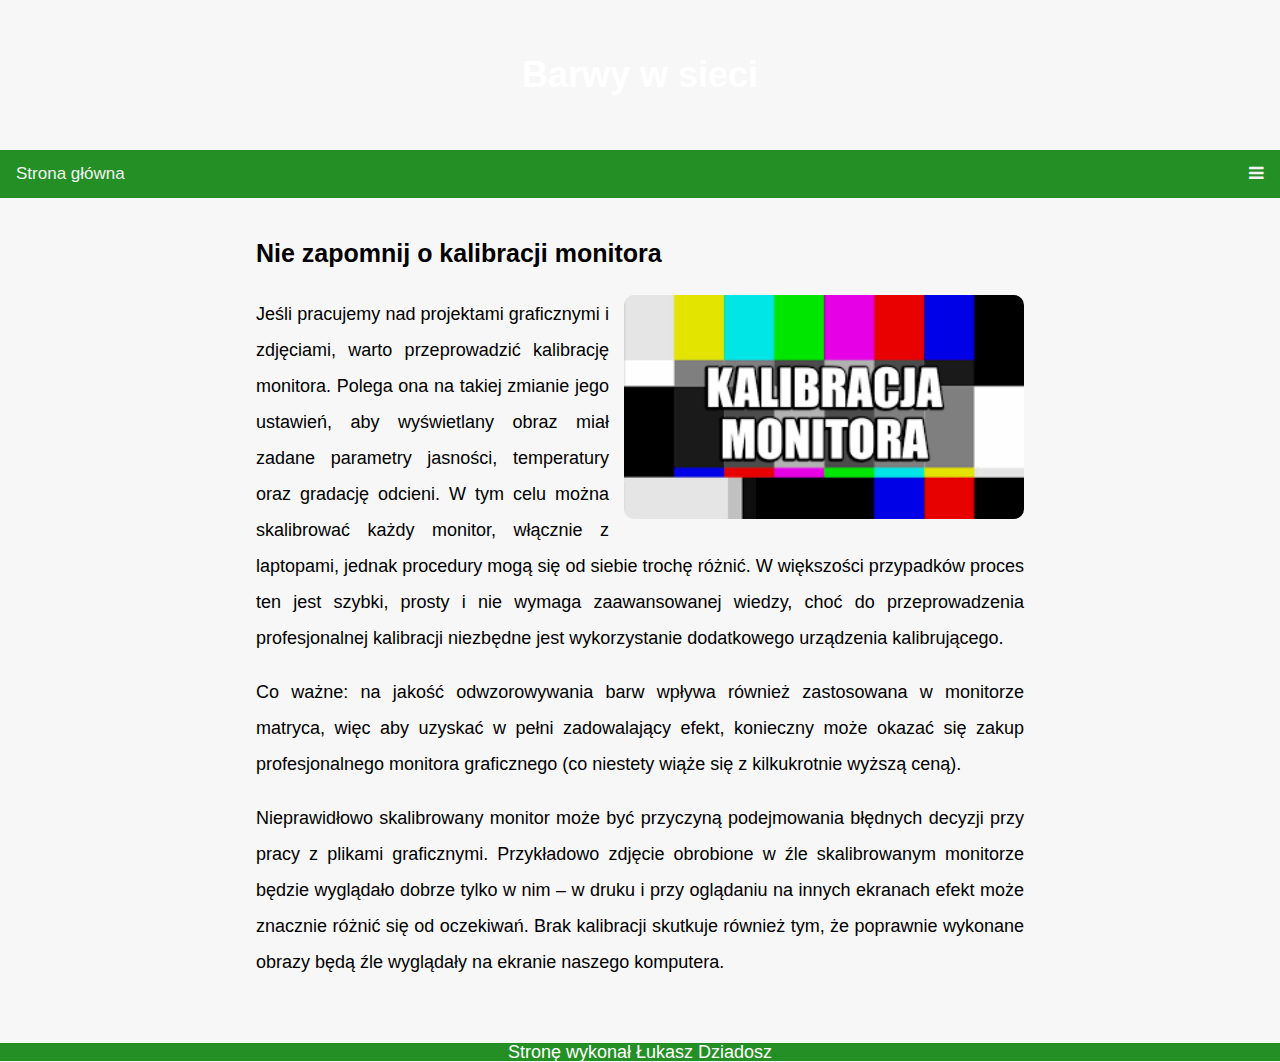
<file: kalibracja_monitora.html>
<!DOCTYPE html>
<html>
<head>
<meta name="viewport" content="width=device-width, initial-scale=1">
<link rel="stylesheet" href="https://cdnjs.cloudflare.com/ajax/libs/font-awesome/4.7.0/css/font-awesome.min.css">
<link rel="Stylesheet" href="style.css">
<meta charset="UTF-8">
<title>Barwy w sieci</title>
</head>
<body>
<div class="header">
  <h1>Barwy w sieci</h1>
</div>
<div class="topnav" id="myTopnav">
  <a href="index.html">Strona główna</a>
  <a href="znaczenia_kolorow.html">Znaczenia kolorów</a>
  <a href="zasady_doboru_barw.html">Zasady doboru barw</a>
  <a href="dostosowywanie_kolorow.html">Dostosowywanie kolorów</a>
  <a href="znaczenie_kolorow_w_biznesie.html">Znaczenie kolorów w biznesie</a>
  <a href="modele_przestrzeni_kolorow.html">Modele przestrzeni kolorów</a>
  <a href="kalibracja_monitora.html" class="active">Kalibracja monitora</a>
  <a href="test_wiedzy.html">Test wiedzy</a>
  <a href="javascript:void(0);" class="icon" onclick="myFunction()">
    <i class="fa fa-bars"></i>
  </a>
</div>
 
<div class="content">
  <div class="lewy">&nbsp </div>
  <div class="glowny">
  <h1>Nie zapomnij o kalibracji monitora</h1>
  <img class="zdjecie1" src="[data-uri]"  alt="Responsive image">
  <p class="wstep3">Jeśli pracujemy nad projektami graficznymi i zdjęciami, warto przeprowadzić kalibrację monitora. Polega ona na takiej zmianie jego ustawień, aby wyświetlany obraz miał zadane parametry jasności, temperatury oraz gradację odcieni. W tym celu można skalibrować każdy monitor, włącznie z laptopami, jednak procedury mogą się od siebie trochę różnić. W większości przypadków proces ten jest szybki, prosty i nie wymaga zaawansowanej wiedzy, choć do przeprowadzenia profesjonalnej kalibracji niezbędne jest wykorzystanie dodatkowego urządzenia kalibrującego.</p>
  <p class="wstep3">Co ważne: na jakość odwzorowywania barw wpływa również zastosowana w monitorze matryca, więc aby uzyskać w pełni zadowalający efekt, konieczny może okazać się zakup profesjonalnego monitora graficznego (co niestety wiąże się z kilkukrotnie wyższą ceną).</p>
  <p class="wstep3">Nieprawidłowo skalibrowany monitor może być przyczyną podejmowania błędnych decyzji przy pracy z plikami graficznymi. Przykładowo zdjęcie obrobione w źle skalibrowanym monitorze będzie wyglądało dobrze tylko w nim – w druku i przy oglądaniu na innych ekranach efekt może znacznie różnić się od oczekiwań. Brak kalibracji skutkuje również tym, że poprawnie wykonane obrazy będą źle wyglądały na ekranie naszego komputera.</p>
  <div class="prawy">&nbsp </div>
</div>
  <footer class="stopka">Stronę wykonał Łukasz Dziadosz</footer>
<script src="skrypt.js"></script>
</body>
</html>
</file>
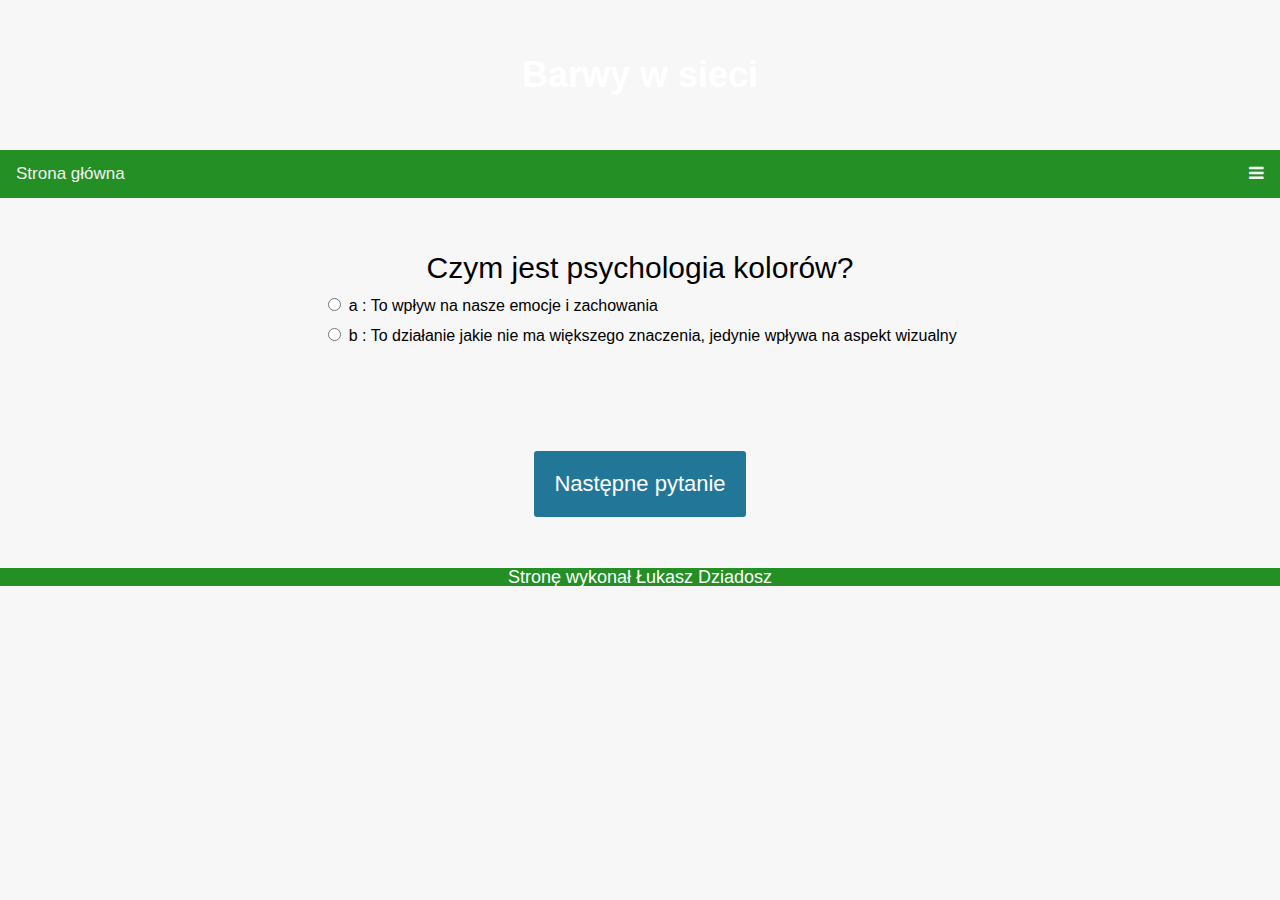
<file: test_wiedzy.html>
<!DOCTYPE html>
<html>
<head>
<meta name="viewport" content="width=device-width, initial-scale=1">
<link rel="stylesheet" href="https://cdnjs.cloudflare.com/ajax/libs/font-awesome/4.7.0/css/font-awesome.min.css">
<link rel="Stylesheet" href="style.css">
<meta charset="UTF-8">
<title>Barwy w sieci</title>
</head>
<body>
<div class="header">
  <h1>Barwy w sieci</h1>
</div>
<div class="topnav" id="myTopnav">
  <a href="index.html">Strona główna</a>
  <a href="znaczenia_kolorow.html">Znaczenia kolorów</a>
  <a href="zasady_doboru_barw.html">Zasady doboru barw</a>
  <a href="dostosowywanie_kolorow.html">Dostosowywanie kolorów</a>
  <a href="znaczenie_kolorow_w_biznesie.html">Znaczenie kolorów w biznesie</a>
  <a href="modele_przestrzeni_kolorow.html">Modele przestrzeni kolorów</a>
  <a href="kalibracja_monitora.html">Kalibracja monitora</a>
  <a href="test_wiedzy.html" class="active">Test wiedzy</a>
  <a href="javascript:void(0);" class="icon" onclick="myFunction()">
    <i class="fa fa-bars"></i>
  </a>
</div>
 
<div class="content">
  <div class="lewy">&nbsp </div>
  <div class="test">
<div class="quiz-container">
  <div id="quiz"></div>
</div>
<button id="previous">Poprzednie pytanie</button>
<button id="next">Następne pytanie</button>
<button id="submit">Sprawdź wynik</button>
<div id="results"></div>
  <div class="prawy">&nbsp </div>
</div>
  <footer class="stopka">Stronę wykonał Łukasz Dziadosz</footer>
<script src="skrypt.js"></script>
</body>
</html>
</file>
<file: style.css>
* {
        border: border-box;
}       
body {
  background-color:#f1f1f1f1f1;
  margin: 0;
  font-family: Arial, Helvetica, sans-serif;
  background-color: #f1f1f199;
}
.header {
  background:url(https://www.tapeciarnia.pl/tapety/normalne/tapeta-kolorowe-arkusze-w-grafice-3d.jpg);
  padding: 30px;
  text-align: center;
  color: white;
}
.header h1{
	font-size: 4vh;
}
.topnav {
  overflow: hidden;
  background-color: #248f24;
  margin-bottom: 1%;
}
 
.topnav a {
  float: left;
  display: block;
  color: #f2f2f2;
  text-align: center;
  padding: 14px 16px;
  text-decoration: none;
  font-size: 17px;
}
 
.topnav a:hover {
  background-color: #ddd;
  color: black;
}
 
.topnav a.active {
  background-color: #002080;
  color: white;
}
.content {
}
.sticky {
  position: fixed;
  top: 0;
  width: 100%;
}
.sticky + .content {
  padding-top: 60px;
}
.topnav .icon {
  display: none;
}
 
@media screen and (max-width: 1535px) {
  .topnav a:not(:first-child) {display: none;}
  .topnav a.icon {
    float: right;
    display: block;
  }
}
 
@media screen and (max-width: 1535px) {
  .topnav.responsive {position: relative;}
  .topnav.responsive .icon {
    position: absolute;
    right: 0;
    top: 0;
  }
  .topnav.responsive a {
    float: none;
    display: block;
    text-align: left;
  }
}
.stopka{
  width: 100%;
  background: #248f24;
  font-size: 2vh;
  text-align: center;
  float: left;
  line-height:1.0;
  color: white;
  margin-top:1%;
}
.lewy{
  width:20%;
  float:left;
  color: white;
}
.prawy{
  width:20%;
  float:left;
  color: white;
}
.glowny{
  width:60%;
  float:left;
  line-height:2.0;
  text-align: justify;
}
@media (max-width: 600px) {
  .glowny {
    line-height:1.5;
  }
}
.zdjecie1 {
  float: right;
  margin-left: 15px;
  border-radius: 10px;
   width: 60%;
  max-width: 400px;
  height: auto;
}
.question{
  font-size: 30px;
  margin-bottom: 10px;
}
.answers {
  margin-bottom: 20px;
  text-align: left;
  display: inline-block;
}
.answers label{
  display: block;
  margin-bottom: 10px;
}
button{
  font-family: 'Work Sans', sans-serif;
    font-size: 22px;
    background-color: #279;
    color: #fff;
    border: 0px;
    border-radius: 3px;
    padding: 20px;
    cursor: pointer;
    margin-bottom: 20px;
}
button:hover{
    background-color: #38a;
}
.slide{
  position: absolute;
  left: 0px;
  top: 0px;
  width: 100%;
  z-index: 1;
  opacity: 0;
  transition: opacity 0.5s;
}
.active-slide{
  opacity: 1;
  z-index: 2;
}
.quiz-container{
  position: relative;
  height: 200px;
  margin-top: 40px;
}
.test {
	  width:60%;
  float:left;
  text-align: center;
}	
@media screen and (max-width: 700px) {
	.test {
		width:100%;
	}
}
.zdjecie2 {
  float: left;
  margin-right: 15px;
  border-radius: 10px;
   width: 60%;
  max-width: 400px;
  height: auto;
}
.wstep1{
	text-align: justify;
	font-size: 21.8px;
	color:#5a5a5a;
}	
.wstep2{
	padding-top:20px;
	text-align: justify;
	font-size: 18px;
}
h1{
	font-size: 25px;
}
.wstep3{
	text-align: justify;
	font-size: 18px;
}
.kolory1{
	font-size: 21px;
}
.kolory2{
	font-size: 18px;
}
.zdjecie3 {
  float: right;
  margin-left: 15px;
    margin-bottom: 10px;
  border-radius: 10px;
   width: 60%;
  max-width: 500px;
  height: auto;
}
.glowny1{
  width:60%;
  float:left;
  line-height:2.0;
  text-align: center;
}
.teskdobor1{
	text-align: left;
	font-size: 21px;
	text-align: justify;
}
.teskdobor2{
	text-align: left;
	font-size: 18px;
	text-align: justify;
}
.zdjecie4{
	border-radius: 25px;
	width: 80%;
}
.naglowek1 {
	text-align: left;
}
.zdjecie5{
	border-radius: 25px;
	width:60%;
}	
.biznes1{
	float:right;
}
.zdjecie5{
	width:15%;
}
</file>
